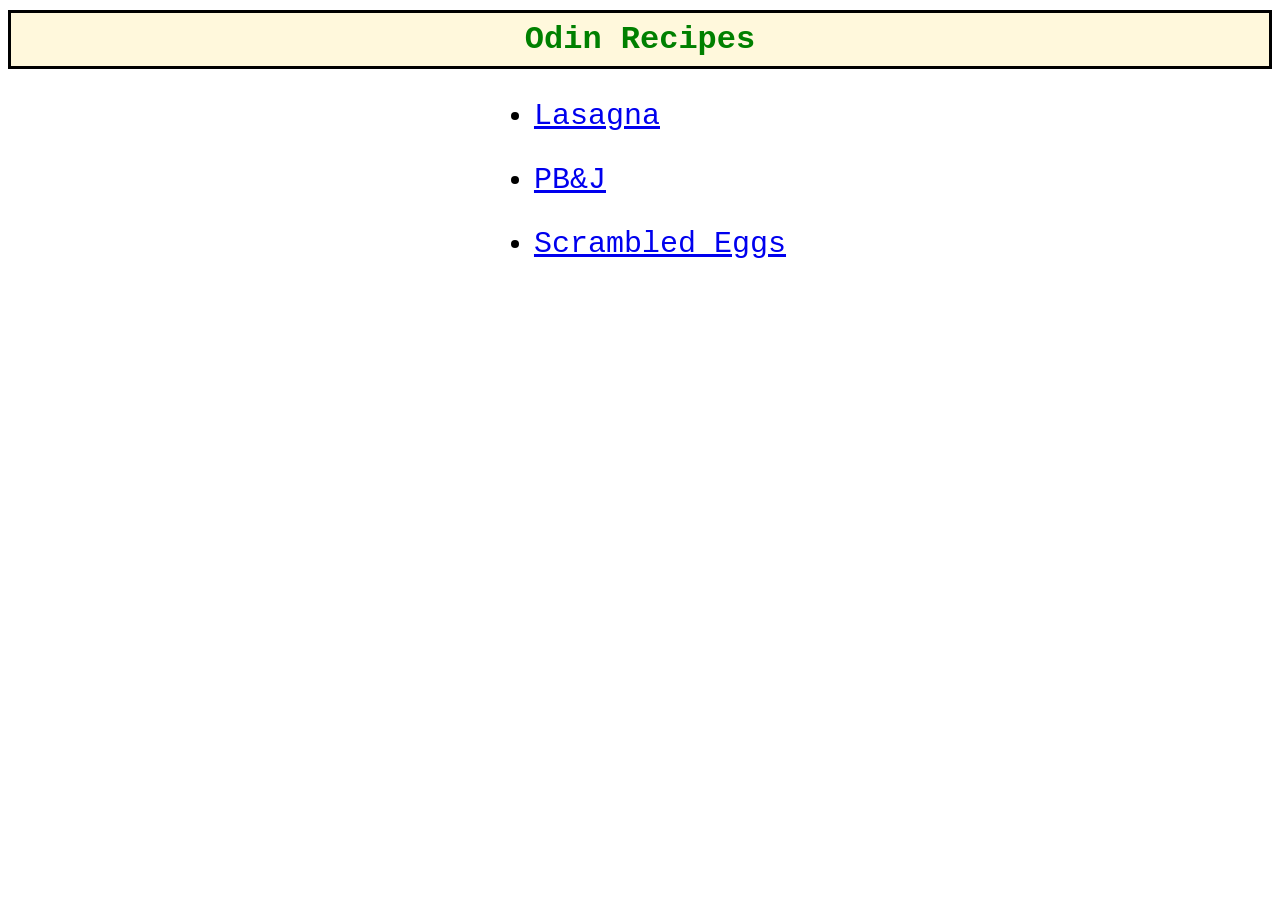
<file: index.html>
<!DOCTYPE html>
<html lang = "en">
    <head>
        <meta charset="UTF-8">
        <title>Recipes Homepage</title>
        <link rel ="stylesheet" href="styles.css">
    </head>
    <body>
        <h1>Odin Recipes</h1>
        <ul class ="recipe">
            <li><a href="./recipes/lasagna.html">Lasagna</a></li>
            <li><a href="./recipes/pbj.html">PB&J</a></li>
            <li><a href="./recipes/eggs.html">Scrambled Eggs</a></li>
        </ul>
    </body>
</html>
</file>
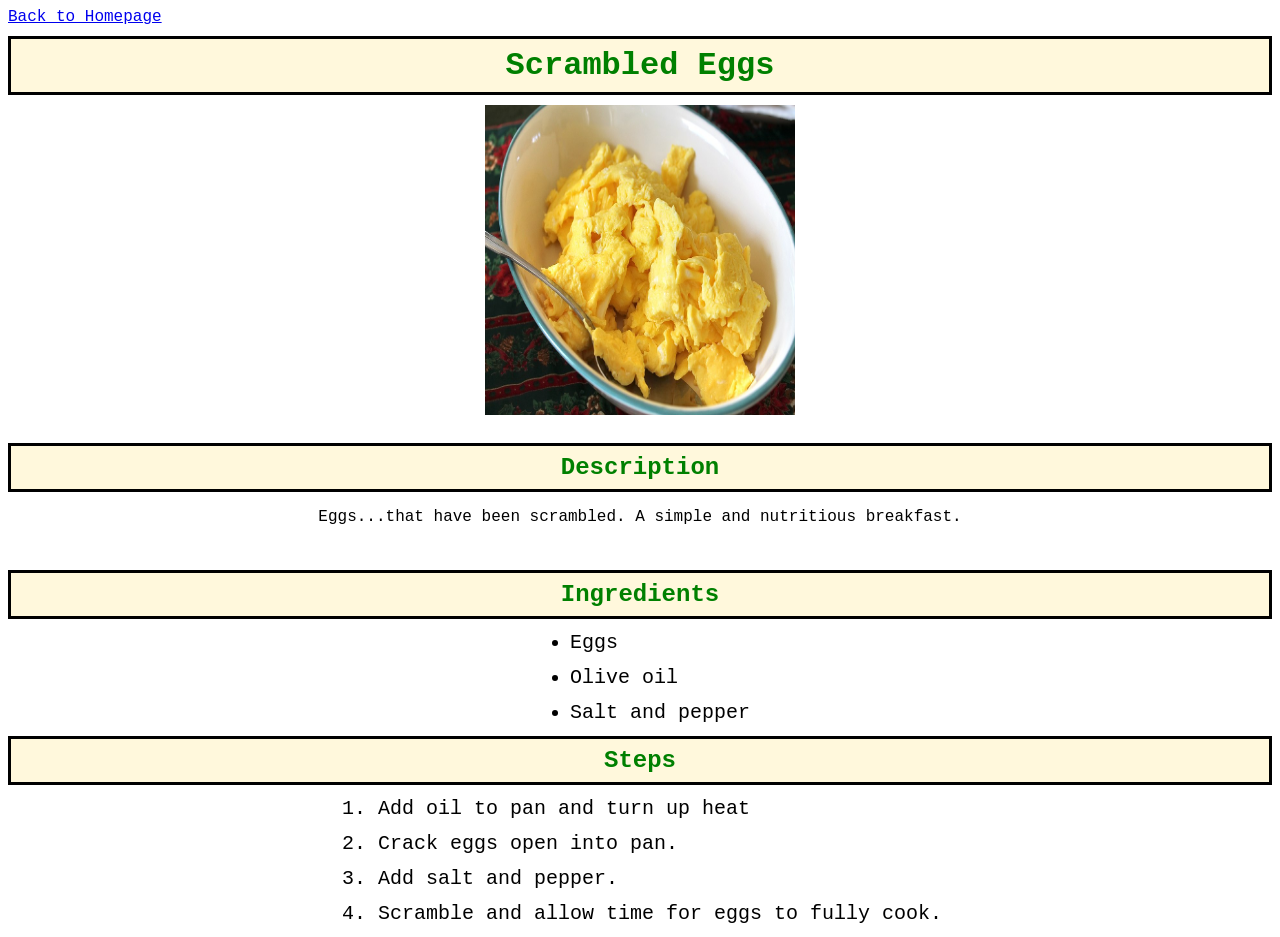
<file: recipes/eggs.html>
<!DOCTYPE html>
<html lang = "en">
    <head>
        <meta charset="UTF-8">
        <title>Scrambled Eggs</title>
        <link rel ="stylesheet" href="../styles.css">
    </head>

    <body>
        <a href="../index.html">Back to Homepage</a>
        <h1>Scrambled Eggs</h1>
            <img src="../images/Scrambled_eggs.jpg" alt="Photograph of Scrambled Eggs" height = "310" width="310">
            <br>

            <h2>Description</h2>
                <p>Eggs...that have been scrambled. A simple and nutritious breakfast.</p>
                <br>
            <h2>Ingredients</h2>
                <ul>
                    <li>Eggs</li>
                    <li>Olive oil</li>
                    <li>Salt and pepper</li>
                </ul>
            <h2>Steps</h2>
                <ol>
                    <li>Add oil to pan and turn up heat</li>
                    <li>Crack eggs open into pan. </li>
                    <li>Add salt and pepper.</li>
                    <li>Scramble and allow time for eggs to fully cook.</li>
                </ol>
    </body>
</html>
</file>
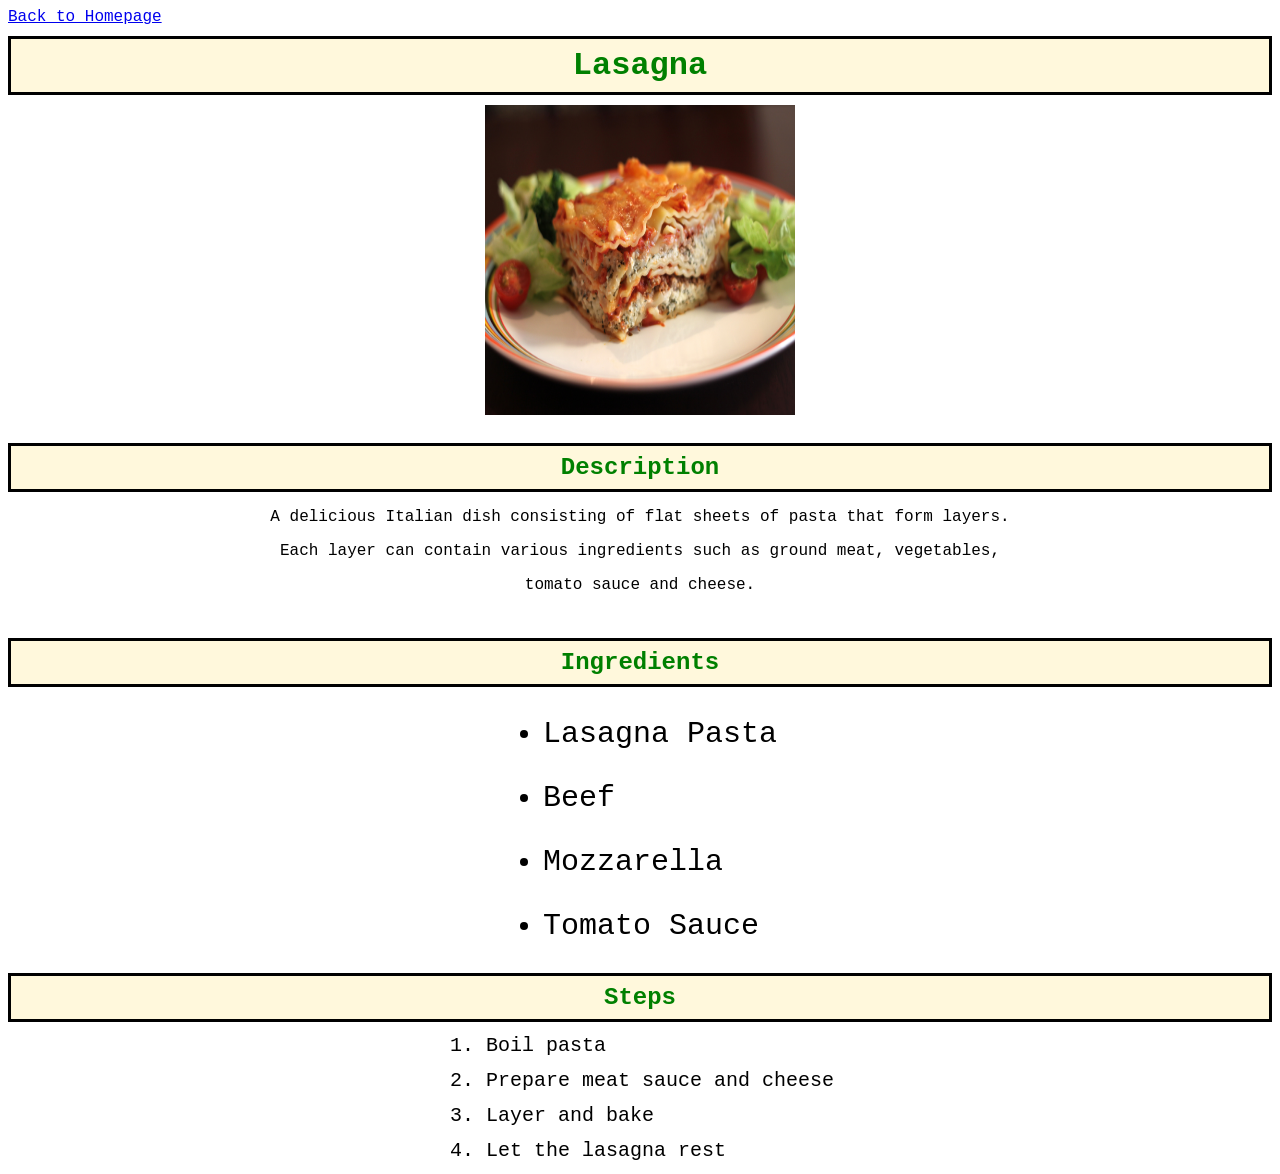
<file: recipes/lasagna.html>
<!DOCTYPE html>
<html lang = "en">
    <head>
        <meta charset="UTF-8">
        <title>Lasagna</title>
        <link rel ="stylesheet" href="../styles.css">
    </head>
    
    <body>
        <a href="../index.html">Back to Homepage</a>
        <h1>Lasagna</h1>
            <img src ="../images/Lasagna.jpg" alt="Photograph of lasagna" height = "310" width="310">
            <br>

            <h2>Description</h2>
                <p>A delicious Italian dish consisting of flat sheets of pasta that form layers.</p>
                <p>Each layer can contain various ingredients such as ground meat, vegetables,</p>
                <p>tomato sauce and cheese.</p>
                <br>
            <h2>Ingredients</h2>
                <ul class="recipe">
                    <li>Lasagna Pasta</li>
                    <li>Beef</li>
                    <li>Mozzarella</li>
                    <li>Tomato Sauce</li>
                </ul>
            <h2>Steps</h2>
                <ol>
                    <li>Boil pasta</li>
                    <li>Prepare meat sauce and cheese</li>
                    <li>Layer and bake</li>
                    <li>Let the lasagna rest</li>
                </ol>
    </body>
</html>
</file>
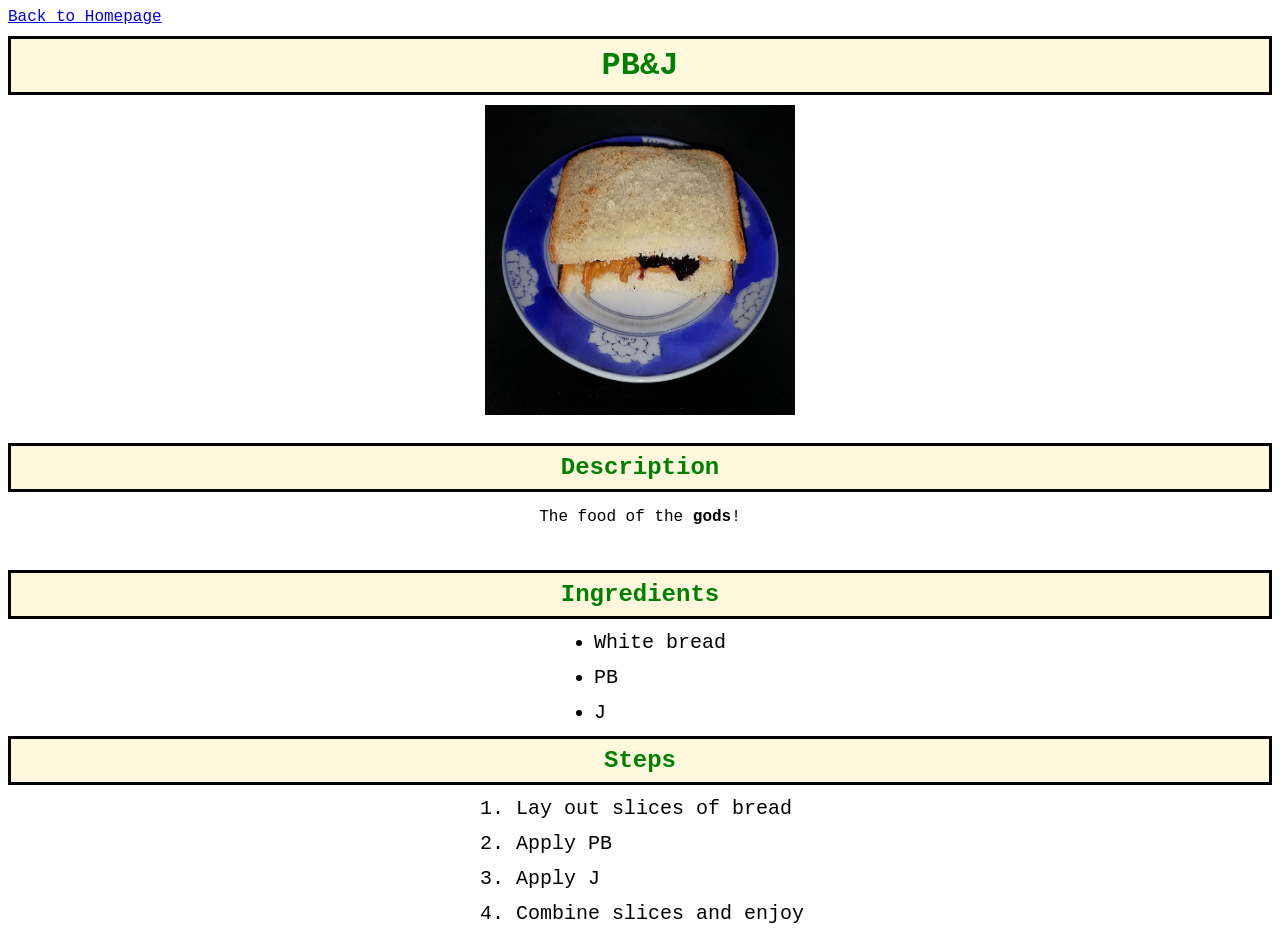
<file: recipes/pbj.html>
<!DOCTYPE html>
<html lang="en">
    <head>
        <meta charset="UTF-8">
        <title>PB&J</title>
        <link rel ="stylesheet" href="../styles.css">
    </head>

    <body>
        <a href="../index.html">Back to Homepage</a>
        <h1>PB&J</h1>
            <img src="../images/pbj.jpg" alt="Photograph of a peanut butter and jelly sandwich" height = "310" width="310">
            <br>

            <h2>Description</h2>
                <p>The food of the <strong>gods</strong>!</p>
                <br>

            <h2>Ingredients</h2>
                <ul>
                    <li>White bread</li>
                    <li>PB</li>
                    <li>J</li>
                </ul>

            <h2>Steps</h2>
                <ol>
                    <li>Lay out slices of bread</li>
                    <li>Apply PB</li>
                    <li>Apply J</li>
                    <li>Combine slices and enjoy</li>
                </ol>

    </body>
</html>
</file>
<file: styles.css>
* {
    font-family: 'Courier New', Courier, monospace, sans-serif;
}


h1, h2, h3 {
    color:green;
    background-color:cornsilk;
    margin: 10px auto;
    border: 3px solid black;
    padding: 8px;
    text-align: center;
}

ul, ol {
    width: fit-content;
    margin: 0 auto;
}

li {
    margin: 12px auto;
    font-size: 20px;
}

.recipe li {
    margin: 30px 0;
    font-size: 30px;
}

img {
    display:block;
    margin: 0 auto;
}

p {
    text-align: center;
}
</file>
